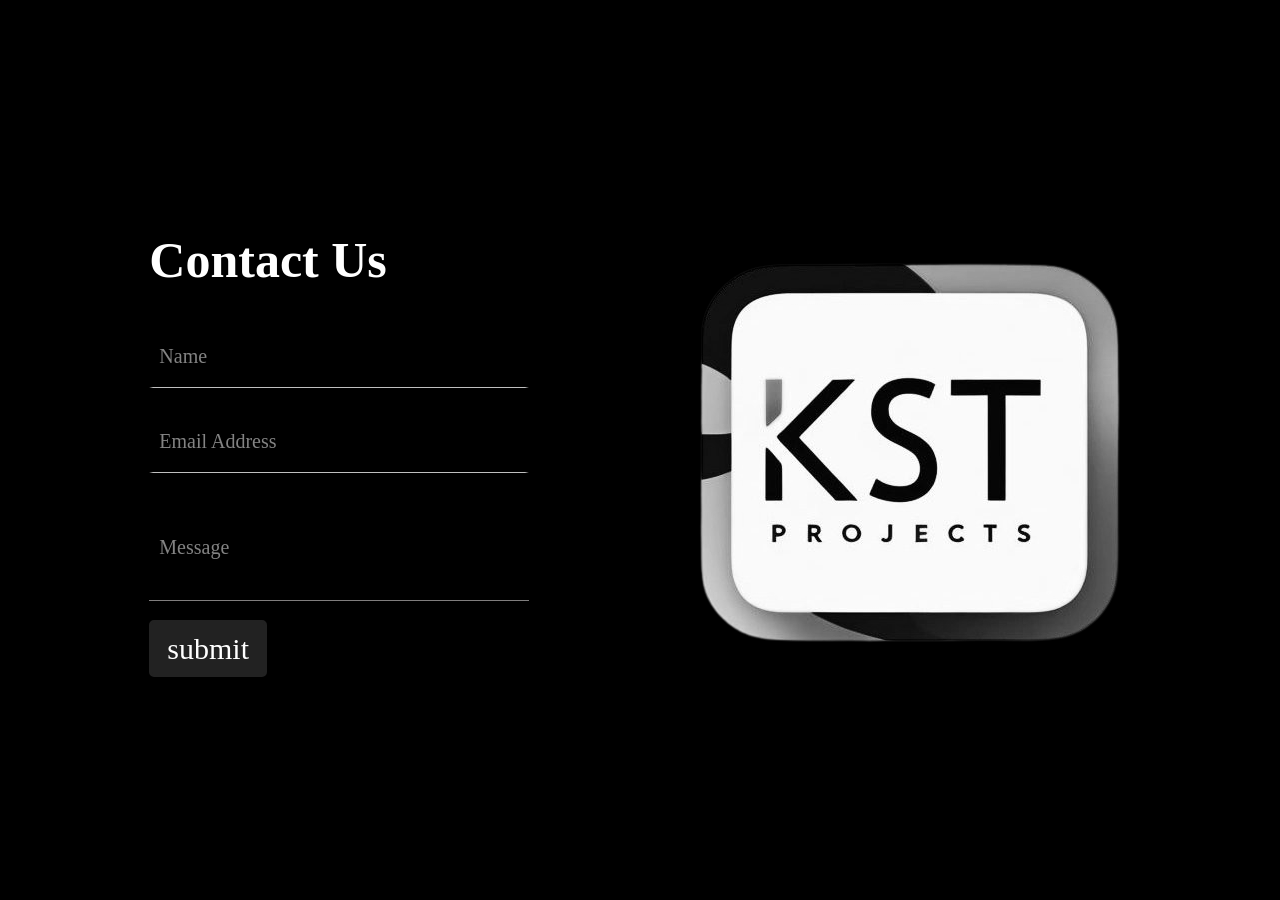
<file: contact.html>
<!doctype html>
<html lang="en" class="tw-dark">
    <head>
        <meta charset="UTF-8" />
        <meta name="viewport" content="width=device-width, initial-scale=1.0" />
        <title>KST PROJECT</title>
        <meta name="description" content="Get all your college project done at one place" />
        <link
            rel="shortcut icon"
            href="./assets/logo/KST_logo.png"
            type="image/x-icon"
        />

        <link rel="stylesheet" href="css/tailwind-build.css">
        <link rel="stylesheet" href="css/contact.css" />

        <link
            rel="stylesheet"
            
            integrity="sha512-dPXYcDub/aeb08c63jRq/k6GaKccl256JQy/AnOq7CAnEZ9FzSL9wSbcZkMp4R26vBsMLFYH4kQ67/bbV8XaCQ=="
            crossorigin="anonymous"
            referrerpolicy="no-referrer"
        />
    <body>
        <div class="contact-container">
            <form action="https://api.web3forms.com/submit" method="POST" class="contact-left">
                <div class="contact-left-title">
                    <h2>Contact Us</h2>
                    
                </div>
                <input type="hidden" name="access_key" value="9edd7f03-be99-445f-b285-7737c10593f7">
                <!-- <textarea name="message" placeholder="Your Message" class="contact-inputs" required></textarea> -->
                <div class="flipper-input">
                    <input class="flipper-input__input" type="text" name="name" id="input1" placeholder="John" required>
                    <label class="flipper-input__label" for="input1">Name</label>
                </div>
                <div class="flipper-input">
                    <input class="flipper-input__input" type="email" name ="email" id="input" placeholder="e.g. john@csslab.app" required>
                    <label class="flipper-input__label" for="input">Email Address</label>
                </div>
                <div class="flipper-input2">
                    <textarea class="flipper-input2__input2" name="message" id="input2" placeholder="Message" required></textarea>
                    <label class="flipper-input2__label2" for="input2">Message</label>
                </div>
                
                
                <div>
                    <button class="elite" type="submit">Submit</button>
                </div>

                
                
            </form>
            <a href="index.html">
                <div class="contact-right">
                <img src="./assets/logo/KST_logo.png" alt="Google" class="tw-h-full tw-w-full tw-object-contain tw-grayscale tw-transition-colors hover:tw-grayscale-0">
            </div>
            </a>
            
        </div>
    </body>

</html>
</file>
<file: css/contact.css>
*{
    padding: 0;
    margin: 0;
    box-sizing: border-box;
}
body{
    font-family: 'Outfit';
    background: rgb(0, 0, 0);
    color: white;
}

.contact-container{
    height: 100vh;
    display: flex;
    align-items: center;
    justify-content: space-evenly;
}

.contact-left{
    display: flex;
    flex-direction: column;
    align-items: start;
    gap: 20px;
}
.contact-left-title h2{
    font-weight: 600;
    color: rgb(255, 255, 255);
    font-size: 50px;
    margin-bottom:5px ;
    font-family: 'sans-serif';
}





.elite {
    font-family: outfit;
    color: #fff;
    background-color: #222;
    border: .1em solid #222;
    text-transform: lowercase;
    padding: .1em 0.5em;
    border-radius: 5px;
    font-style: normal;
    transition: all .5s ease;
    cursor: pointer;
    font-size: 30px;
}

.elite:hover {
    letter-spacing: 3px;
    color: #222;
    background: #fff;
}





.flipper-input {
    position: relative;
    perspective: 3000px;
    color: #fff;
}

.flipper-input__input {
    background-color: #ffffff;
    background-image: linear-gradient(to top left, rgba(255,255,255,.2), rgba(255,255,255,.05));
    color: #000000;
    padding: 10px;
    min-width: 200px;
    font-size: 30px;
    border-radius: 2px;
    transform-origin: bottom center;
    transition: .5s cubic-bezier(0.34, 1.4, 0.64, 1);
    transform: rotateX(90deg);
}

.flipper-input__input::placeholder {
    color: rgba(40, 40, 40, 0.6);
}

.flipper-input__input:focus {
    transform: rotateX(0);
    background-color: #ffffff;
    box-shadow: 0 1px 5px 0 rgba(0,0,0,.3);
}

.flipper-input__label {
    position: absolute;
    z-index: 2;
    top: 0;
    left: 0%;
    width: 100%;
    height: 100%;
    display: flex;
    align-items: center;
    padding-left: 10px;
    font-size: 20px;
    font-weight: 500;
    color: #838383;
    transition: .1s ease;
    transform-origin: bottom center;
    cursor: text;
}

.flipper-input__input:focus ~ .flipper-input__label {
    opacity: 0;
    visibility: hidden;
}

.flipper-input__label::after {
    position: absolute;
    bottom: 0;
    left: 0;
    display: block;
    width: 100%;
    height: 2px;
    border-radius: border-radius;
    background-color: #ffffff;
    transition: .4s cubic-bezier(0.34, 1.56, 0.64, 1);
    transform-origin: bottom center;
}

.flipper-input__input:focus ~ .flipper-input__label::after {
    transform: rotateX(90deg);
}











.flipper-input2 {
    position: relative;
    perspective: 200000px;
    color: #fff;
}

.flipper-input2__input2 {
    background-color: #ffffff;
    background-image: linear-gradient(to top left, rgba(255,255,255,.2), rgba(255,255,255,.05));
    color: #000000;
    padding: 10px;
    min-width: 200px;
    font-size: 20px;
    border-radius: 2px;
    transform-origin: bottom center;
    transition: .5s cubic-bezier(0.34, 1.4, 0.64, 1);
    transform: rotateX(90deg);
    height: 100px;
    width: 380px;
}

.flipper-input2__input2::placeholder {
    color: rgba(40, 40, 40, 0.6);
}

.flipper-input2__input2:focus {
    transform: rotateX(0);
    background-color: #ffffff;
    box-shadow: 0 1px 5px 0 rgba(0,0,0,.3);
}

.flipper-input2__label2 {
    position: absolute;
    z-index: 2;
    top: 0;
    left: 0%;
    width: 100%;
    height: 100%;
    display: flex;
    align-items: center;
    padding-left: 10px;
    font-size: 20px;
    font-weight: 500;
    color: #838383;
    transition: .1s ease;
    transform-origin: bottom center;
    cursor: text;
}

.flipper-input2__input2:focus ~ .flipper-input2__label2 {
    opacity: 0;
    visibility: hidden;
}

.flipper-input2__label2::after {
    content: "";

    position: absolute;
    bottom: 0;
    left: 0;
    display: block;
    width: 100%;
    height: .1px;
    border-radius: border-radius;
    background-color: #807e7e;
    transition: .4s cubic-bezier(0.34, 1.56, 0.64, 1);
    transform-origin: bottom center;
}

.flipper-input2__input2:focus ~ .flipper-input2__label2::after {
    transform: rotateX(90deg);
}

.textarea{

}

@media (max-width:800px) {
    .flipper-input, .flipper-input2{
        width: 90vw;
    }
    .contact-right{
        display: none;
    }
}
</file>
